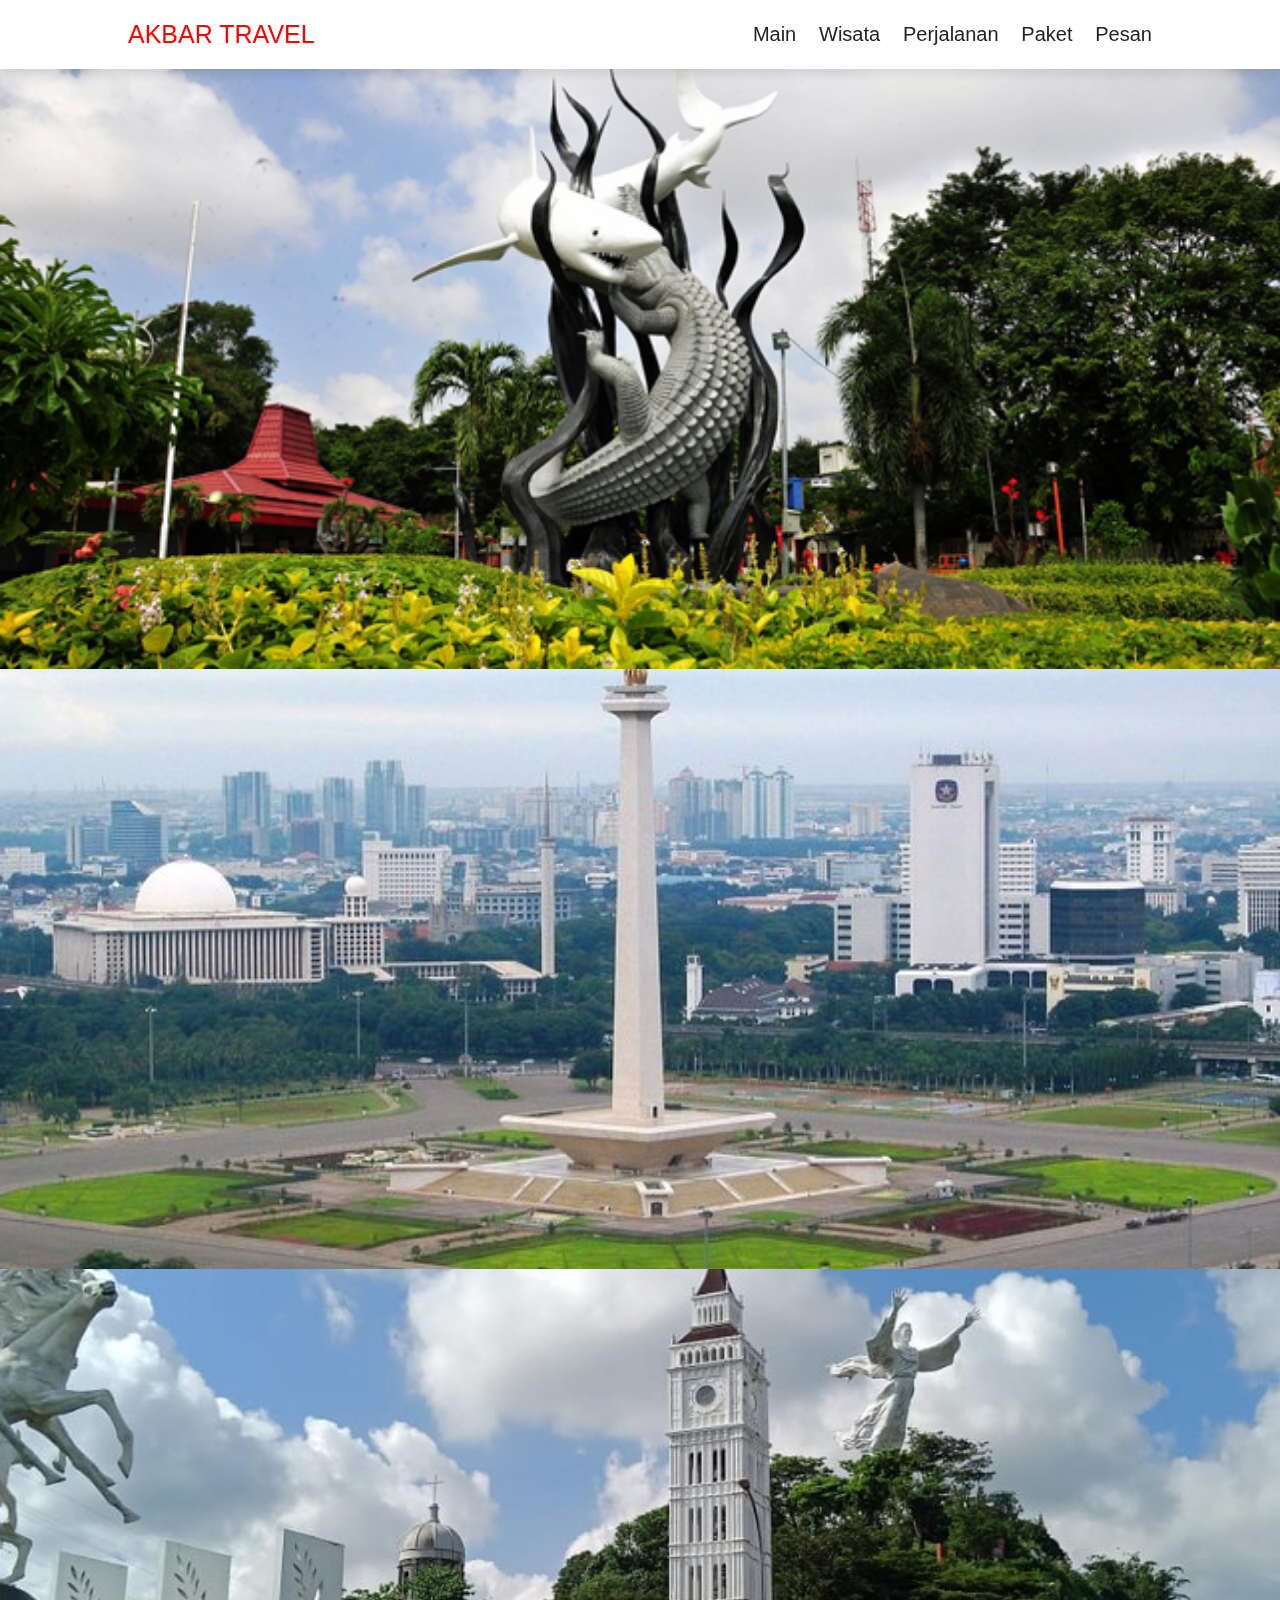
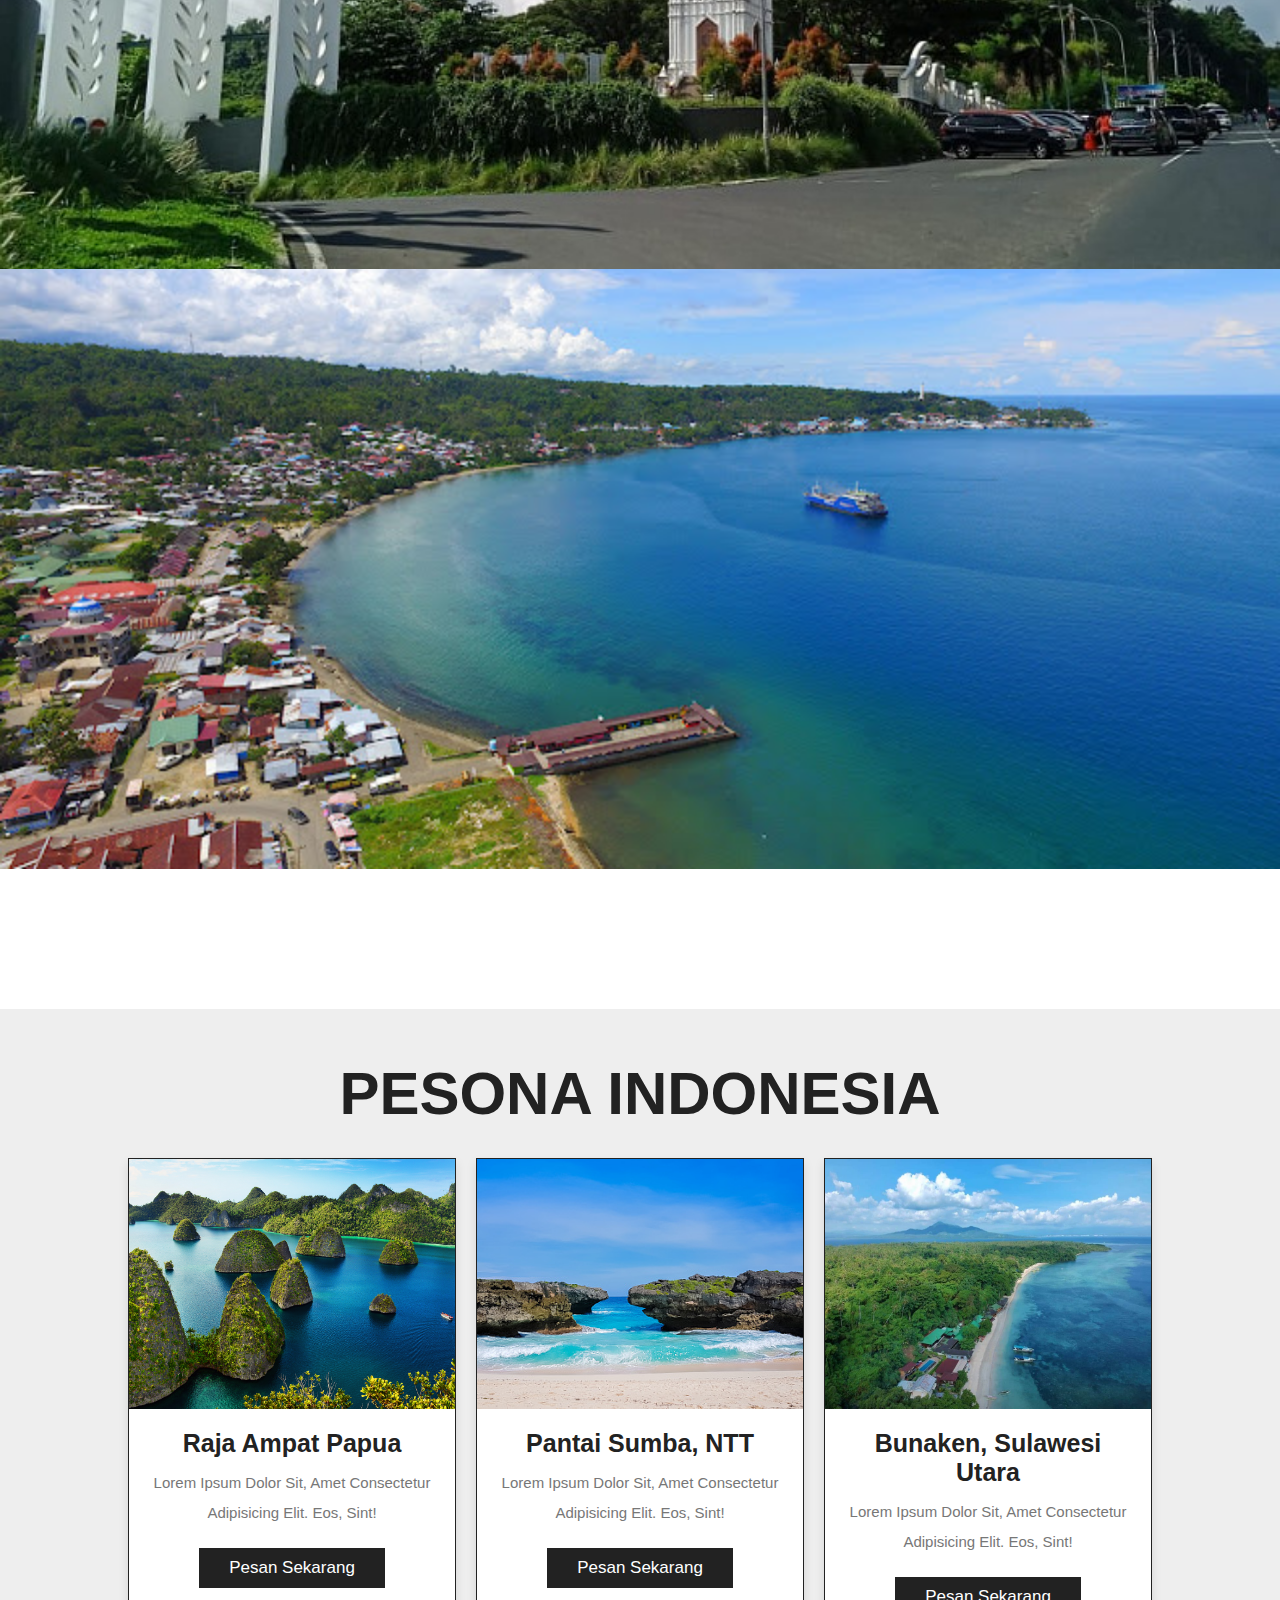
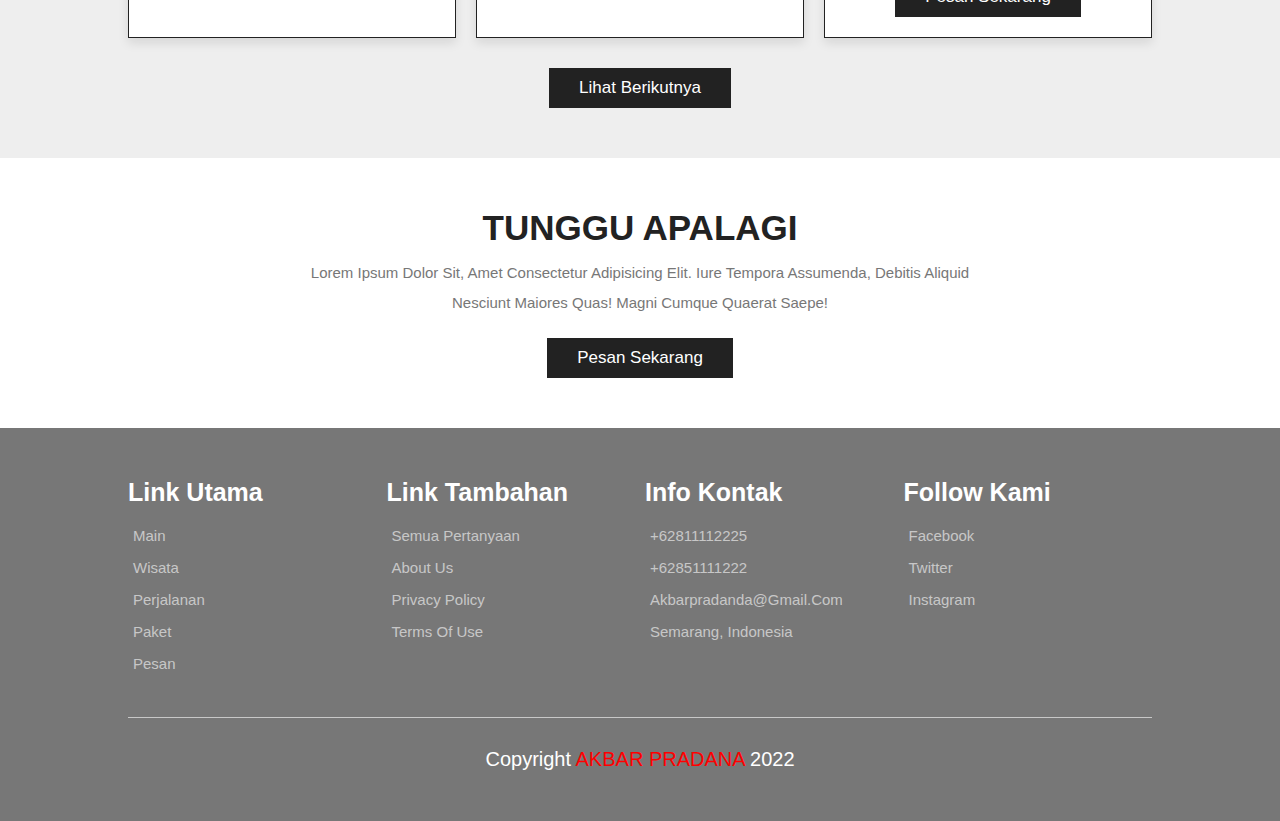
<file: index.html>
<!DOCTYPE html>
<html lang="en">
<head>
   <meta charset="UTF-8">
   <meta http-equiv="X-UA-Compatible" content="IE=edge">
   <meta name="viewport" content="width=device-width, initial-scale=1.0">
      <meta content="Membantu pengguna untuk mencari tempat liburan yang cocok."name="description"/>
      <meta content="liburan, hotel, suasana alam" name="keywords" />
      <meta content="rayhanakbar77" name="author" />
   <title>Wisata</title>


   <link rel="stylesheet" href="style.css">

</head>
<body>

<!-- Mulai header  -->

<section class="header">
   <a href="home.html" class="logo">AKBAR TRAVEL</a>

   <nav class="navbar">
      <a href="index.html">Main</a>
        <a href="menu.html">Wisata</a>
      <a href="about.html">Perjalanan</a>
      <a href="package.html">Paket</a>
      <a href="book.html">Pesan</a>
   </nav>

   <div id="menu-btn" class="fas fa-bars"></div>

</section>

<!-- home   -->

<section class="home">

   <div class="swiper home-slider">

      <div class="swiper-wrapper">

         <div class="swiper-slide slide" style="background:url(img/surabya.jpg) no-repeat">
            <div class="content">
               <span>Keindahan Kota Di Indonesia</span>
               <h3>SURABAYA, JAWA TIMUR</h3>
               <a href="package.html" class="btn">Petualangan Berikutnya</a>
            </div>
         </div>

         <div class="swiper-slide slide" style="background:url(img/jakarta.jpg) no-repeat">
            <div class="content">
               <span>Keindahan Kota Di Indonesia</span>
               <h3>KOTA JAKARTA, INDONESIA</h3>
               <a href="package.html" class="btn">Petualangan Berikutnya</a>
            </div>
         </div>

         <div class="swiper-slide slide" style="background:url(img/manado.jpg) no-repeat">
            <div class="content">
               <span>Keindahan Kota Di Indonesia</span>
               <h3>MANADO, SULAWESI UTARA</h3>
               <a href="package.html" class="btn">Petualangan Berikutnya</a>
            </div>
         </div>
         <div class="swiper-slide slide" style="background:url(img/pulau-nias.jpg) no-repeat">
            <div class="content">
               <span>Keindahan Kota Di Indonesia</span>
               <h3>PULAU NIAS, SUMATERA UTARA</h3>
               <a href="package.html" class="btn">Petualangan Berikutnya</a>
            </div>
         </div>

      </div>

      <div class="swiper-button-next"></div>
      <div class="swiper-button-prev"></div>

   </div>

</section>

<!--Mulai home packages  -->

<section class="home-packages">

   <h1 class="heading-title"> PESONA INDONESIA</h1>

   <div class="box-container">

      <div class="box">
         <div class="image">
            <img src="img/Raja_Ampat,_Mutiara_Indah_di_Timur_Indonesia.jpg" alt="">
         </div>
         <div class="content">
            <h3>Raja Ampat Papua</h3>
            <p>Lorem ipsum dolor sit, amet consectetur adipisicing elit. Eos, sint!</p>
            <a href="book.html" class="btn">Pesan Sekarang</a>
         </div>
      </div>

      <div class="box">
         <div class="image">
            <img src="img/sumba.jpg" alt="">
         </div>
         <div class="content">
            <h3>Pantai Sumba, NTT</h3>
            <p>Lorem ipsum dolor sit, amet consectetur adipisicing elit. Eos, sint!</p>
            <a href="book.html" class="btn">Pesan Sekarang</a>
         </div>
      </div>

      <div class="box">
         <div class="image">
            <img src="img/bunaken.jpg" alt="">
         </div>
         <div class="content">
            <h3>Bunaken, Sulawesi Utara</h3>
            <p>Lorem ipsum dolor sit, amet consectetur adipisicing elit. Eos, sint!</p>
            <a href="book.html" class="btn">Pesan Sekarang</a>
         </div>
      </div>

   </div>

   <div class="load-more"> <a href="package.html" class="btn">Lihat Berikutnya</a> </div>

</section>

<!--  Mulai home  -->

<section class="home-offer">
   <div class="content">
      <h3>Tunggu Apalagi</h3>
      <p>Lorem ipsum dolor sit, amet consectetur adipisicing elit. Iure tempora assumenda, debitis aliquid nesciunt maiores quas! Magni cumque quaerat saepe!</p>
      <a href="book.html" class="btn">Pesan Sekarang</a>
   </div>
</section>

<!-- Mulai  Footer -->

<section class="footer">

   <div class="box-container">

      <div class="box">
         <h3>Link Utama</h3>
         <a href="home.html"> <i class="fas fa-angle-right"></i> Main</a>
         <a href="menu.html"> <i class="fas fa-angle-right"></i> Wisata</a>
         <a href="about.html"> <i class="fas fa-angle-right"></i> Perjalanan</a>
         <a href="package.html"> <i class="fas fa-angle-right"></i> Paket</a>
         <a href="book.html"> <i class="fas fa-angle-right"></i> Pesan</a>
      </div>

      <div class="box">
         <h3>Link Tambahan</h3>
         <a href="#"> <i class="fas fa-angle-right"></i> Semua Pertanyaan</a>
         <a href="#"> <i class="fas fa-angle-right"></i> about us</a>
         <a href="#"> <i class="fas fa-angle-right"></i> privacy policy</a>
         <a href="#"> <i class="fas fa-angle-right"></i> terms of use</a>
      </div>

      <div class="box">
         <h3>Info Kontak</h3>
         <a href="#"> <i class="fas fa-phone"></i> +62811112225</a>
         <a href="#"> <i class="fas fa-phone"></i> +62851111222 </a>
         <a href="#"> <i class="fas fa-envelope"></i> akbarpradanda@gmail.com </a>
         <a href="#"> <i class="fas fa-map"></i> Semarang, Indonesia</a>
      </div>

      <div class="box">
         <h3>Follow Kami</h3>
         <a href="#"> <i class="fab fa-facebook-f"></i> facebook </a>
         <a href="#"> <i class="fab fa-twitter"></i> twitter </a>
         <a href="#"> <i class="fab fa-instagram"></i> instagram </a>
      </div>

   </div>

   <div class="credit"> Copyright <span>AKBAR PRADANA</span> 2022 </div>

</section>
<script src="script.js"></script>

</body>
</html>
</file>
<file: style.css>
:root {
    --main-color: red;
    --black: #222;
    --white: #fff;
    --light-black: #777;
    --light-white: #fff9;
    --dark-bg: rgba(0, 0, 0, .7);
    --light-bg: #eee;
    --border: .1rem solid var(--black);
    --box-shadow: 0 .5rem 1rem rgba(0, 0, 0, .1);
    --text-shadow: 0 1.5rem 3rem rgba(0, 0, 0, .3);
}

* {
    font-family: 'Poppins', sans-serif;
    margin: 0;
    padding: 0;
    box-sizing: border-box;
    outline: none;
    border: none;
    text-decoration: none;
    text-transform: capitalize;
}

html {
    font-size: 62.5%;
    overflow-x: hidden;
}

html::-webkit-scrollbar {
    width: 1rem;
}

html::-webkit-scrollbar-track {
    background-color: var(--light-black);
}

html::-webkit-scrollbar-thumb {
    background-color: var(--main-color);
}

section {
    padding: 5rem 10%;
}

@keyframes fadeIn {
    0% {
          transform: scale(0);
          opacity: 0;
    }
}

.heading {
    background-size: cover !important;
    background-position: center !important;
    padding-top: 10rem;
    padding-bottom: 15rem;
    display: flex;
    align-items: center;
    justify-content: center;
}

.heading h1 {
    font-size: 10rem;
    text-transform: uppercase;
    color: var(--white);
    text-shadow: var(--text-shadow);
}

.btn {
    display: inline-block;
    background: var(--black);
    margin-top: 1rem;
    color: var(--white);
    font-size: 1.7rem;
    padding: 1rem 3rem;
    cursor: pointer;
}

.btn:hover {
    background: var(--main-color);
}

.heading-title {
    text-align: center;
    margin-bottom: 3rem;
    font-size: 6rem;
    text-transform: uppercase;
    color: var(--black);
}

.header {
    position: sticky;
    top: 0;
    left: 0;
    right: 0;
    z-index: 1000;
    background-color: var(--white);
    display: flex;
    padding-top: 2rem;
    padding-bottom: 2rem;
    box-shadow: var(--box-shadow);
    align-items: center;
    justify-content: space-between;
}

.header .logo {
    font-size: 2.5rem;
    color: red;
}

.header .navbar a {
    font-size: 2rem;
    margin-left: 2rem;
    color: var(--black);
}

.header .navbar a:hover {
    color: var(--main-color);
}

#menu-btn {
    font-size: 2.5rem;
    cursor: pointer;
    color: var(--black);
    display: none;
}

.home {
    padding: 0;
}

.home .slide {
    text-align: center;
    padding: 2rem;
    display: flex;
    align-items: center;
    justify-content: center;
    background-size: cover !important;
    background-position: center !important;
    min-height: 60rem;
}

.home .slide .content {
    width: 85rem;
    display: none;
}

.home .swiper-slide-active .content {
    display: inline-block;
}

.home .slide .content span {
    display: block;
    font-size: 2.2rem;
    color: var(--light-white);
    padding-bottom: 1rem;
    animation: fadeIn .2s linear backwards .2s;
}

.home .slide .content h3 {
    font-size: 6vw;
    color: var(--white);
    text-transform: uppercase;
    line-height: 1;
    text-shadow: var(--text-shadow);
    padding: 1rem 0;
    animation: fadeIn .2s linear backwards .4s;
}

.home .slide .content .btn {
    animation: fadeIn .2s linear backwards .6s;
}

.home .swiper-button-next,
.home .swiper-button-prev {
    top: inherit;
    left: inherit;
    bottom: 0;
    right: 0;
    height: 7rem;
    width: 7rem;
    background: var(--white);
    color: var(--black);
}

.home .swiper-button-next:hover,
.home .swiper-button-prev:hover {
    background: var(--main-color);
    color: var(--white);
}

.home .swiper-button-next::after,
.home .swiper-button-prev::after {
    font-size: 2rem;
}

.home .swiper-button-prev {
    right: 7rem;
}

.services .box-container {
    display: grid;
    grid-template-columns: repeat(auto-fit, minmax(16rem, 1fr));
    gap: 1.5rem;
}

.services .box-container .box {
    padding: 3rem 2rem;
    text-align: center;
    background: var(--main-color);
    cursor: pointer;
}

.services .box-container .box:hover {
    background: var(--black);
}

.services .box-container .box img {
    height: 7rem;
}

.services .box-container .box h3 {
    color: var(--white);
    font-size: 1.7rem;
    padding-top: 1rem;
}

.home-about {
    display: flex;
    align-items: center;
    flex-wrap: wrap;
}

.home-about .image {
    flex: 1 1 41rem;
}

.home-about .image img {
    width: 100%;
}

.home-about .content {
    flex: 1 1 41rem;
    padding: 3rem;
    background: var(--light-bg);
}

.home-about .content h3 {
    font-size: 3rem;
    color: var(--black);
}

.home-about .content p {
    font-size: 1.5rem;
    padding: 1rem 0;
    line-height: 2;
    color: var(--black);
}

.home-packages {
    background: var(--light-bg);
}

.home-packages .box-container {
    display: grid;
    grid-template-columns: repeat(auto-fit, minmax(30rem, 1fr));
    gap: 2rem;
}

.home-packages .box-container .box {
    border: var(--border);
    box-shadow: var(--box-shadow);
    background: var(--white);
}

.home-packages .box-container .box:hover .image img {
    transform: scale(1.1);
}

.home-packages .box-container .box .image {
    height: 25rem;
    overflow: hidden;
}

.home-packages .box-container .box .image img {
    height: 100%;
    width: 100%;
    object-fit: cover;
    transition: .2s linear;
}

.home-packages .box-container .box .content {
    padding: 2rem;
    text-align: center;
}

.home-packages .box-container .box .content h3 {
    font-size: 2.5rem;
    color: var(--black);
}

.home-packages .box-container .box .content p {
    font-size: 1.5rem;
    color: var(--light-black);
    line-height: 2;
    padding: 1rem 0;
}

.home-packages .load-more {
    text-align: center;
    margin-top: 2rem;
}

.home-offer {
    text-align: center;
}

.home-offer .content {
    max-width: 70rem;
    margin: 0 auto;
}

.home-offer .content h3 {
    font-size: 3.5rem;
    text-transform: uppercase;
    color: var(--black);
}

.home-offer .content p {
    font-size: 1.5rem;
    color: var(--light-black);
    line-height: 2;
    padding: 1rem 0;
}

.about {
    display: flex;
    align-items: center;
    flex-wrap: wrap;
    gap: 3rem;
}

.about .image {
    flex: 1 1 41rem;
}

.about .image img {
    width: 100%;
}

.about .content {
    flex: 1 1 41rem;
    text-align: center;
}

.about .content h3 {
    font-size: 3rem;
    color: var(--black);
}

.about .content p {
    font-size: 1.5rem;
    color: var(--light-black);
    line-height: 2;
    padding: 1rem 0;
}

.about .content .icons-container {
    margin-top: 2rem;
    display: flex;
    flex-wrap: wrap;
    gap: 1.5rem;
    align-items: flex-end;
}

.about .content .icons-container .icons {
    background: var(--light-bg);
    padding: 2rem;
    flex: 1 1 16rem;
}

.about .content .icons-container .icons i {
    font-size: 4rem;
    margin-bottom: 2rem;
    color: var(--main-color);
}

.about .content .icons-container .icons span {
    font-size: 1.5rem;
    color: var(--light-black);
    display: block;
}

.reviews {
    background: var(--light-bg);
}

.reviews .slide {
    padding: 2rem;
    border: var(--border);
    background: var(--white);
    text-align: center;
    box-shadow: var(--box-shadow);
    user-select: none;
}

.reviews .slide .stars {
    padding-bottom: .5rem;
}

.reviews .slide .stars i {
    font-size: 1.7rem;
    color: var(--main-color);
}

.reviews .slide p {
    font-size: 1.5rem;
    color: var(--light-black);
    line-height: 2;
    padding: 1rem 0;
}

.reviews .slide h3 {
    font-size: 2rem;
    color: var(--black);
}

.reviews .slide span {
    font-size: 1.5rem;
    color: var(--main-color);
    display: block;
}

.reviews .slide img {
    height: 7rem;
    width: 7rem;
    border-radius: 50%;
    margin-top: 1rem;
}

.packages .box-container {
    display: grid;
    grid-template-columns: repeat(auto-fit, minmax(30rem, 1fr));
    gap: 2rem;
}

.packages .box-container .box {
    border: var(--border);
    box-shadow: var(--box-shadow);
    background: var(--white);
    display: none;
}

.packages .box-container .box:nth-child(1),
.packages .box-container .box:nth-child(2),
.packages .box-container .box:nth-child(3),
.packages .box-container .box:nth-child(4),
.packages .box-container .box:nth-child(5),
.packages .box-container .box:nth-child(6) {
    display: inline-block;
}

.packages .box-container .box:hover .image img {
    transform: scale(1.1);
}

.packages .box-container .box .image {
    height: 25rem;
    overflow: hidden;
}

.packages .box-container .box .image img {
    height: 100%;
    width: 100%;
    object-fit: cover;
    transition: .2s linear;
}

.packages .box-container .box .content {
    padding: 2rem;
    text-align: center;
}

.packages .box-container .box .content h3 {
    font-size: 2.5rem;
    color: var(--black);
}

.packages .box-container .box .content p {
    font-size: 1.5rem;
    color: var(--light-black);
    line-height: 2;
    padding: 1rem 0;
}

.packages .load-more {
    text-align: center;
    margin-top: 2rem;
}

.booking .book-form {
    padding: 2rem;
    background: var(--light-bg);
}

.booking .book-form .flex {
    display: flex;
    flex-wrap: wrap;
    gap: 2rem;
}

.booking .book-form .flex .inputBox {
    flex: 1 1 41rem;
}

.booking .book-form .flex .inputBox input {
    width: 100%;
    padding: 1.2rem 1.4rem;
    font-size: 1.6rem;
    color: var(--light-black);
    text-transform: none;
    margin-top: 1.5rem;
    border: var(--border);
}

.booking .book-form .flex .inputBox input:focus {
    background: var(--black);
    color: var(--white);
}

.booking .book-form .flex .inputBox input:focus::placeholder {
    color: var(--light-white);
}

.booking .book-form .flex .inputBox span {
    font-size: 1.5rem;
    color: var(--light-black);
}

.booking .book-form .btn {
    margin-top: 2rem;
}










.footer {
    background: var(--light-black);

}

.footer .box-container {
    display: grid;
    grid-template-columns: repeat(auto-fit, minmax(20rem, 1fr));
    gap: 1rem;
}

.footer .box-container .box h3 {
    color: var(--white);
    font-size: 2.5rem;
    padding-bottom: 2rem;
}

.footer .box-container .box a {
    color: var(--light-white);
    font-size: 1.5rem;
    padding-bottom: 1.5rem;
    display: block;
}

.footer .box-container .box a i {
    color: var(--main-color);
    padding-right: .5rem;
    transition: .2s linear;
}

.footer .box-container .box a:hover i {
    padding-right: 2rem;
}

.footer .credit {
    text-align: center;
    padding-top: 3rem;
    margin-top: 3rem;
    border-top: .1rem solid var(--light-white);
    font-size: 2rem;
    color: var(--white);
}

.footer .credit span {
    color: var(--main-color);
}
















/* media queries  */

@media (max-width:1200px) {

    section {
          padding: 3rem 5%;
    }

}

@media (max-width:991px) {

    html {
          font-size: 55%;
    }

    section {
          padding: 3rem 2rem;
    }

    .home .slide .content h3 {
          font-size: 10vw;
    }

}

@media (max-width:768px) {

    .heading h1 {
          font-size: 4rem;
    }

    #menu-btn {
          display: inline-block;
          transition: .2s linear;
    }

    #menu-btn.fa-times {
          transform: rotate(180deg);
    }

    .header .navbar {
          position: absolute;
          top: 99%;
          left: 0;
          right: 0;
          background-color: var(--white);
          border-top: var(--border);
          padding: 2rem;
          transition: .2s linear;
          clip-path: polygon(0 0, 100% 0, 100% 0, 0 0);
    }

    .header .navbar.active {
          clip-path: polygon(0 0, 100% 0, 100% 100%, 0 100%);
    }

    .header .navbar a {
          display: block;
          margin: 2rem;
          text-align: center;
    }

}

@media (max-width:450px) {

    html {
          font-size: 50%;
    }

    .heading-title {
          font-size: 3.5rem;
    }

}
</file>
